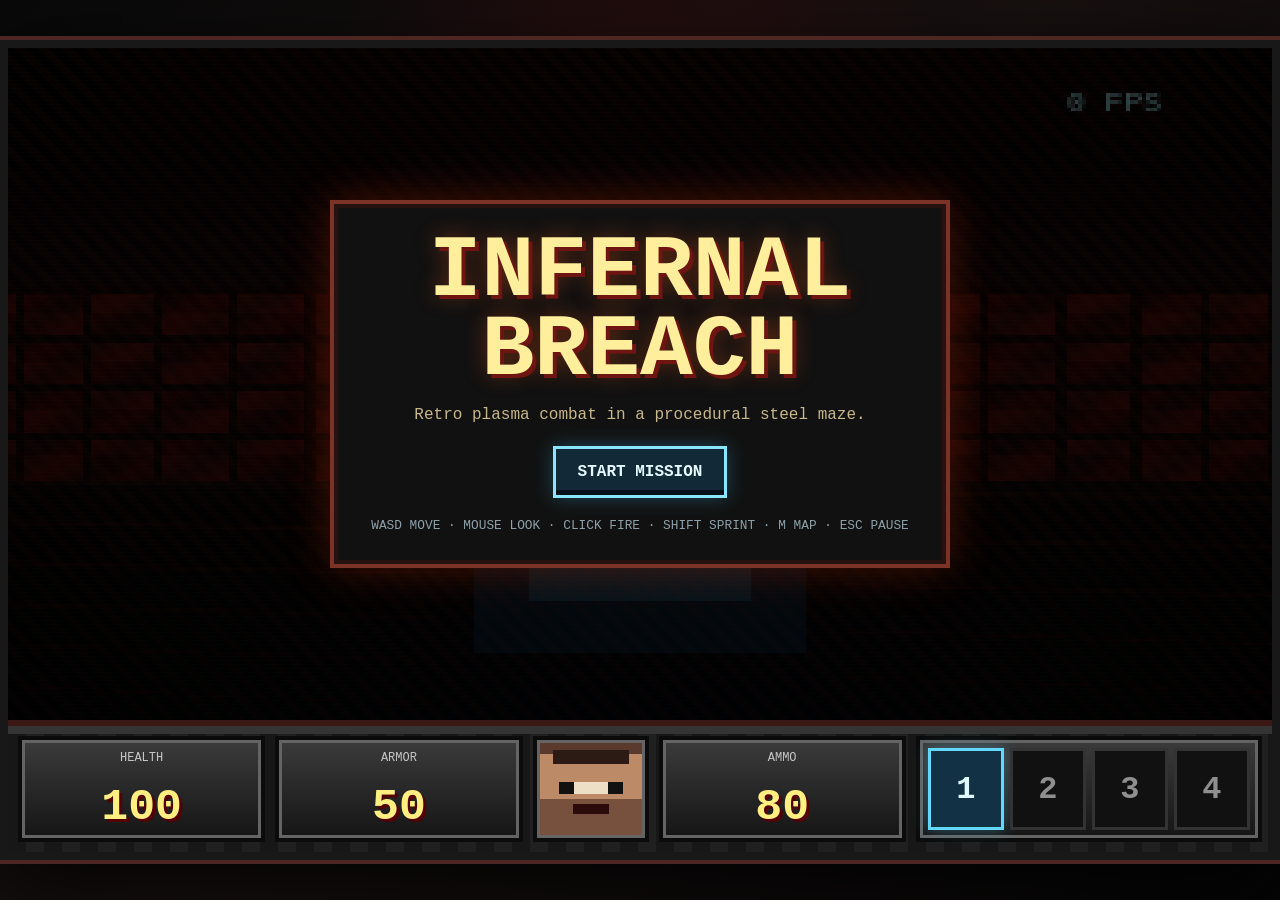
<file: DoomDemo/index.html>
<!DOCTYPE html>
<html lang="en">
<head>
  <meta charset="UTF-8">
  <meta name="viewport" content="width=device-width, initial-scale=1.0">
  <title>Infernal Breach</title>
  <link rel="stylesheet" href="style.css">
</head>
<body>
  <main class="cabinet">
    <section class="screen-wrap">
      <canvas id="game" width="320" height="180" aria-label="Infernal Breach game canvas"></canvas>
      <div class="crt-lines"></div>
      <div id="damageFlash"></div>
      <div id="muzzleFlash"></div>

      <div id="startScreen" class="overlay">
        <div class="panel">
          <h1>INFERNAL BREACH</h1>
          <p>Retro plasma combat in a procedural steel maze.</p>
          <button id="startButton">START MISSION</button>
          <div class="controls">
            WASD MOVE · MOUSE LOOK · CLICK FIRE · SHIFT SPRINT · M MAP · ESC PAUSE
          </div>
        </div>
      </div>

      <div id="pauseScreen" class="overlay hidden">
        <div class="panel compact">
          <h2>PAUSED</h2>
          <button id="resumeButton">RESUME</button>
          <button id="restartButton">RESTART RUN</button>
        </div>
      </div>

      <div id="gameOverScreen" class="overlay hidden">
        <div class="panel">
          <h2>BREACH FAILED</h2>
          <p id="finalStats"></p>
          <button id="retryButton">TRY AGAIN</button>
        </div>
      </div>
    </section>

    <section class="hud">
      <div class="stat">
        <span>HEALTH</span>
        <strong id="health">100</strong>
      </div>
      <div class="stat">
        <span>ARMOR</span>
        <strong id="armor">50</strong>
      </div>
      <div class="portrait" id="face">
        <div class="eyes"></div>
        <div class="mouth"></div>
      </div>
      <div class="stat">
        <span>AMMO</span>
        <strong id="ammo">80</strong>
      </div>
      <div class="weapons" aria-label="Weapon slots">
        <div class="slot active">1</div>
        <div class="slot">2</div>
        <div class="slot">3</div>
        <div class="slot">4</div>
      </div>
    </section>
  </main>

  <script src="game.js"></script>
</body>
</html>
</file>
<file: DoomDemo/style.css>
@font-face {
  font-family: "RetroBlock";
  src: local("Courier New");
}

* {
  box-sizing: border-box;
}

html,
body {
  height: 100%;
  margin: 0;
  overflow: hidden;
  background:
    radial-gradient(circle at 50% 20%, rgba(120, 13, 18, 0.3), transparent 35%),
    linear-gradient(135deg, #090909 0%, #17100f 48%, #050505 100%);
  color: #f2d889;
  font-family: RetroBlock, "Courier New", monospace;
  image-rendering: pixelated;
}

body {
  display: grid;
  place-items: center;
}

.cabinet {
  width: min(100vw, 1280px);
  height: min(100vh, 820px);
  display: grid;
  grid-template-rows: 1fr 132px;
  gap: 0;
  border: 8px solid #181818;
  background: #080606;
  box-shadow:
    0 0 0 4px #4d2521,
    0 24px 80px rgba(0, 0, 0, 0.9),
    inset 0 0 36px rgba(255, 92, 28, 0.15);
}

.screen-wrap {
  position: relative;
  min-height: 0;
  overflow: hidden;
  background: #000;
}

#game {
  width: 100%;
  height: 100%;
  display: block;
  cursor: crosshair;
  image-rendering: pixelated;
  image-rendering: crisp-edges;
  filter: contrast(1.12) saturate(1.15);
}

.screen-wrap::after {
  content: "";
  position: absolute;
  inset: 0;
  pointer-events: none;
  background:
    radial-gradient(circle at center, transparent 42%, rgba(0, 0, 0, 0.42) 82%, rgba(0, 0, 0, 0.82) 100%),
    linear-gradient(rgba(255, 60, 20, 0.04), rgba(30, 160, 255, 0.03));
  mix-blend-mode: screen;
}

.crt-lines {
  position: absolute;
  inset: 0;
  pointer-events: none;
  opacity: 0.32;
  background:
    repeating-linear-gradient(
      to bottom,
      rgba(255, 255, 255, 0.07) 0,
      rgba(255, 255, 255, 0.07) 1px,
      transparent 1px,
      transparent 4px
    );
}

#damageFlash,
#muzzleFlash {
  position: absolute;
  inset: 0;
  pointer-events: none;
  opacity: 0;
}

#damageFlash {
  background: rgba(255, 0, 0, 0.38);
}

#muzzleFlash {
  background:
    radial-gradient(circle at 50% 75%, rgba(94, 220, 255, 0.8), rgba(12, 120, 255, 0.25) 18%, transparent 42%);
}

.overlay {
  position: absolute;
  inset: 0;
  z-index: 5;
  display: grid;
  place-items: center;
  background:
    linear-gradient(rgba(0, 0, 0, 0.68), rgba(0, 0, 0, 0.78)),
    repeating-linear-gradient(45deg, rgba(255, 70, 20, 0.06) 0 8px, transparent 8px 16px);
}

.overlay.hidden {
  display: none;
}

.panel {
  width: min(620px, calc(100vw - 40px));
  padding: 28px;
  border: 4px solid #7a3326;
  background: #111;
  box-shadow: inset 0 0 0 4px #271211, 0 0 40px rgba(255, 62, 10, 0.25);
  text-align: center;
}

.panel.compact {
  width: min(420px, calc(100vw - 40px));
}

h1,
h2,
p {
  margin: 0;
}

h1 {
  color: #ffef9c;
  font-size: clamp(2.2rem, 7vw, 5.5rem);
  line-height: 0.9;
  text-shadow: 4px 4px 0 #6e1512, 0 0 22px rgba(255, 92, 20, 0.35);
}

h2 {
  color: #ffef9c;
  font-size: clamp(2rem, 6vw, 4rem);
  text-shadow: 3px 3px 0 #6e1512;
}

.panel p {
  margin-top: 16px;
  color: #c7b78b;
  font-size: 1rem;
}

button {
  margin-top: 22px;
  padding: 14px 22px;
  border: 3px solid #88e7ff;
  background: #122938;
  color: #e6fbff;
  font-family: inherit;
  font-size: 1rem;
  font-weight: 900;
  letter-spacing: 0;
  cursor: pointer;
  box-shadow: inset 0 -5px 0 #071016, 0 0 20px rgba(67, 204, 255, 0.28);
}

button:hover,
button:focus-visible {
  background: #174b66;
  outline: none;
}

.controls {
  margin-top: 18px;
  color: #8ea0a8;
  font-size: 0.8rem;
  line-height: 1.6;
}

.hud {
  display: grid;
  grid-template-columns: 1fr 1fr 116px 1fr 1.4fr;
  gap: 10px;
  align-items: stretch;
  padding: 10px;
  border-top: 6px solid #3a1915;
  background:
    linear-gradient(#343434 0 8px, transparent 8px),
    repeating-linear-gradient(90deg, #171717 0 18px, #202020 18px 36px);
}

.stat,
.weapons,
.portrait {
  border: 4px solid #0b0b0b;
  background: linear-gradient(#3b3b3b, #151515);
  box-shadow: inset 0 0 0 3px #646464;
}

.stat {
  display: grid;
  place-items: center;
  text-align: center;
}

.stat span {
  color: #c6c6c6;
  font-size: 0.75rem;
}

.stat strong {
  color: #ffef80;
  font-size: clamp(1.6rem, 4vw, 2.8rem);
  line-height: 0.9;
  text-shadow: 3px 3px 0 #500;
}

.portrait {
  position: relative;
  overflow: hidden;
  background:
    linear-gradient(#5b3a2e 0 14px, #bd8a67 14px 60%, #77513d 60%),
    #9b6b4e;
}

.portrait::before {
  content: "";
  position: absolute;
  left: 16px;
  right: 16px;
  top: 10px;
  height: 14px;
  background: #2c1a15;
}

.portrait .eyes {
  position: absolute;
  left: 22px;
  right: 22px;
  top: 42px;
  height: 12px;
  background:
    linear-gradient(90deg, #111 0 24%, transparent 24% 76%, #111 76%),
    linear-gradient(#ecdfc6, #ecdfc6);
}

.portrait .mouth {
  position: absolute;
  left: 36px;
  right: 36px;
  bottom: 24px;
  height: 10px;
  background: #2b0c0a;
}

.portrait.hurt {
  filter: saturate(1.7) hue-rotate(-22deg);
}

.weapons {
  display: grid;
  grid-template-columns: repeat(4, 1fr);
  gap: 6px;
  padding: 8px;
}

.slot {
  display: grid;
  place-items: center;
  min-width: 0;
  color: #8f8f8f;
  background: #111;
  border: 3px solid #333;
  font-size: clamp(1rem, 3vw, 2rem);
  font-weight: 900;
}

.slot.active {
  color: #dff8ff;
  border-color: #63d8ff;
  background: #123144;
  box-shadow: 0 0 14px rgba(88, 207, 255, 0.35);
}

@media (max-width: 740px) {
  .cabinet {
    height: 100vh;
    border-width: 4px;
    grid-template-rows: 1fr 104px;
  }

  .hud {
    grid-template-columns: 1fr 1fr 82px 1fr 1.2fr;
    gap: 5px;
    padding: 6px;
  }

  .stat,
  .weapons,
  .portrait {
    border-width: 3px;
  }

  .weapons {
    gap: 3px;
    padding: 4px;
  }
}
</file>
